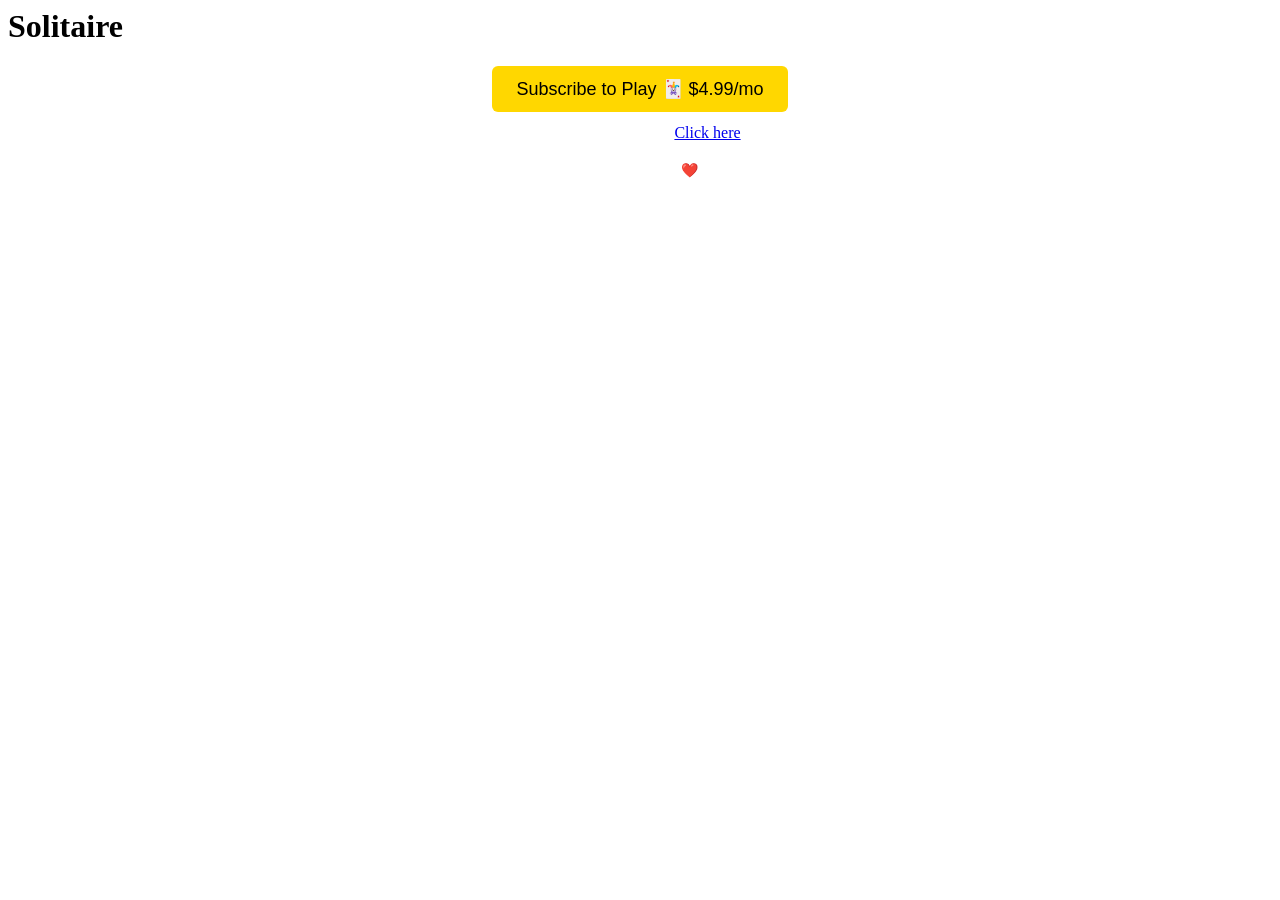
<file: index.html>
<body>
  <h1>Solitaire</h1>

  <!-- Subscribe Section -->
  <div id="subscribe-box" style="text-align:center;">
    <a href="https://buy.stripe.com/YOUR-REAL-SUBSCRIPTION-LINK" target="_blank">
      <button style="padding: 12px 24px; font-size: 18px; background-color: gold; border: none; border-radius: 6px; cursor: pointer;">
        Subscribe to Play 🃏 $4.99/mo
      </button>
    </a>
    <p style="color: white; margin-top: 12px;">
      Already subscribed? <a href="#" onclick="unlockGame()">Click here</a>
    </p>
  </div>

  <!-- Game Section (hidden until subscribed) -->
  <div id="game-box" style="display: none;">
    <button onclick="restartGame()" style="margin-top: 10px;">🔁 Restart</button>
    <canvas id="gameCanvas" width="1024" height="768"></canvas>
  </div>

  <!-- Website credit -->
  <p style="color: white; font-size: 14px; text-align: center; margin-top: 20px;">
    Website by Aissa ❤️
  </p>

  <!-- Load Game Script -->
  <script src="solitaire.js"></script>
</body>
</file>
